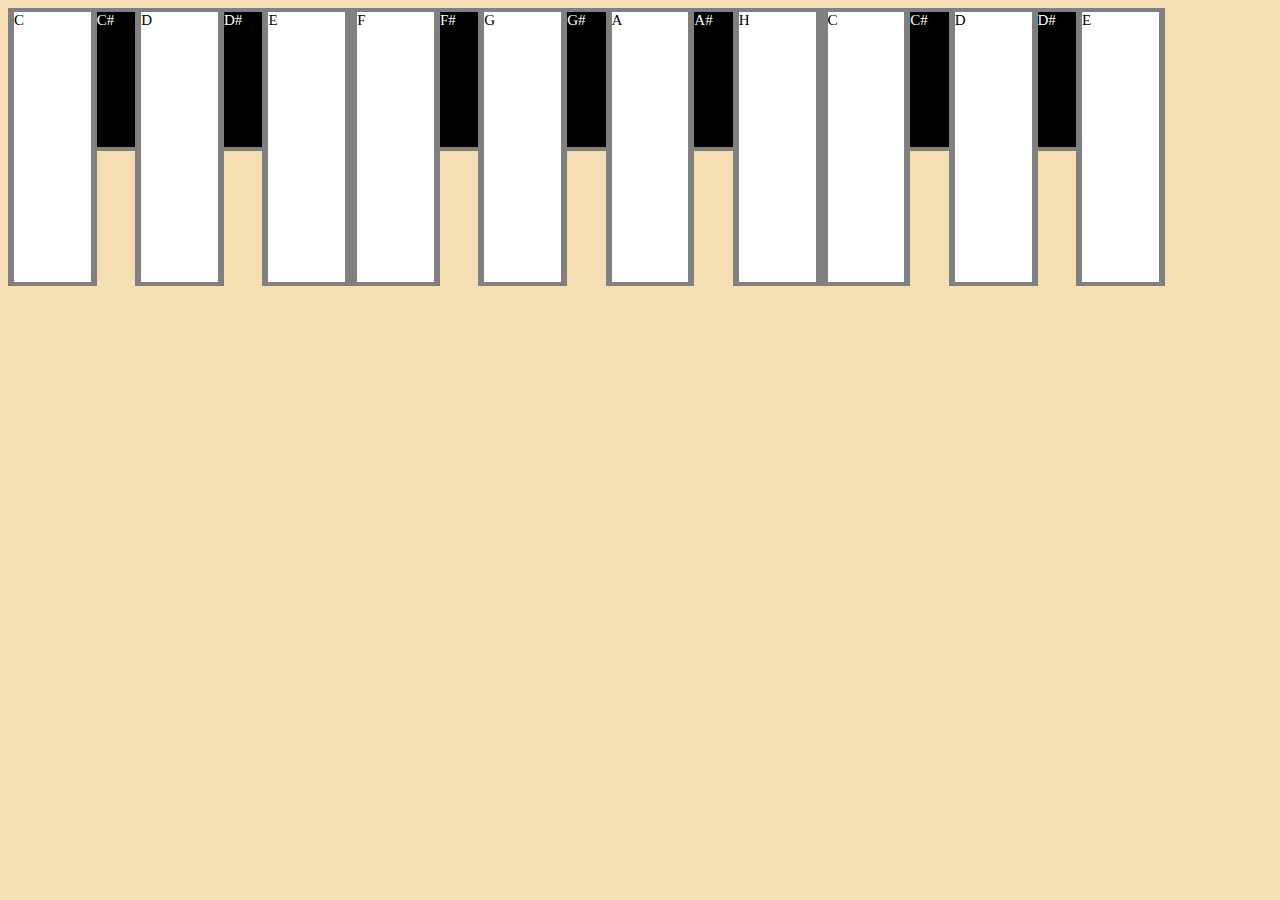
<file: D/index.html>
<!DOCTYPE html>
<html lang="en">
<head>
    <link rel="stylesheet" type="text/css" href="mystyles.css" />
    <meta charset="UTF-8">
    <title>D</title>
</head>
<body>
    <div class = "white">C</div>
    <div class = "black">C#</div>
    <div class = "white">D</div>
    <div class = "black">D#</div>
    <div class = "white">E</div>
    <div class = "white">F</div>
    <div class = "black">F#</div>
    <div class = "white">G</div>
    <div class = "black">G#</div>
    <div class = "white">A</div>
    <div class = "black">A#</div>
    <div class = "white">H</div>
    <div class = "white">C</div>
    <div class = "black">C#</div>
    <div class = "white">D</div>
    <div class = "black">D#</div>
    <div class = "white">E</div>
    <script src="main.js"></script>
</body>
</html>
</file>
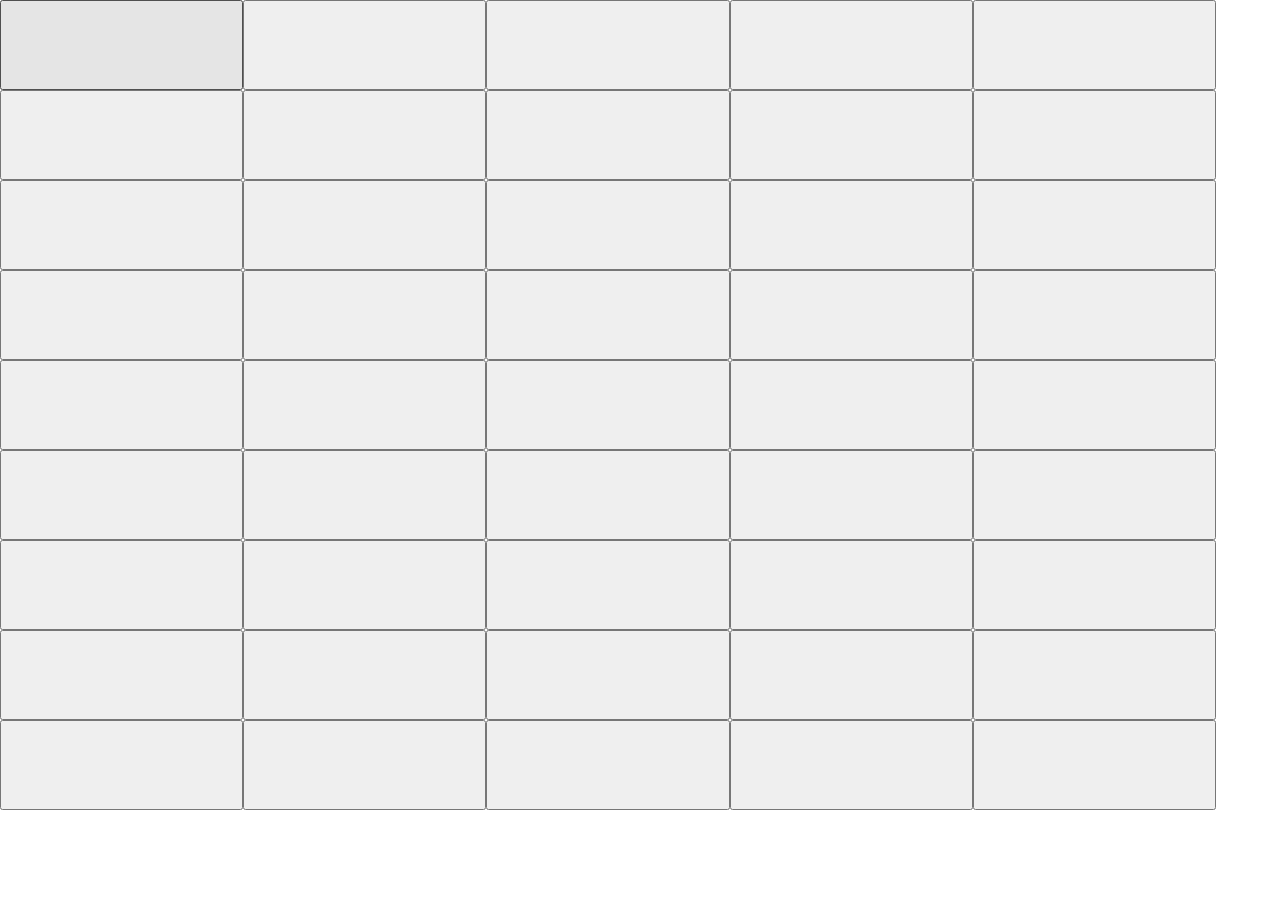
<file: H/index.html>
<!DOCTYPE html>
<html lang="en">
<head>
    <link rel="stylesheet" type="text/css" href="mystyles.css" />
    <meta charset="UTF-8">
    <title>H</title>
</head>
<body>
    <script src="main.js"></script>
</body>
</html>
</file>
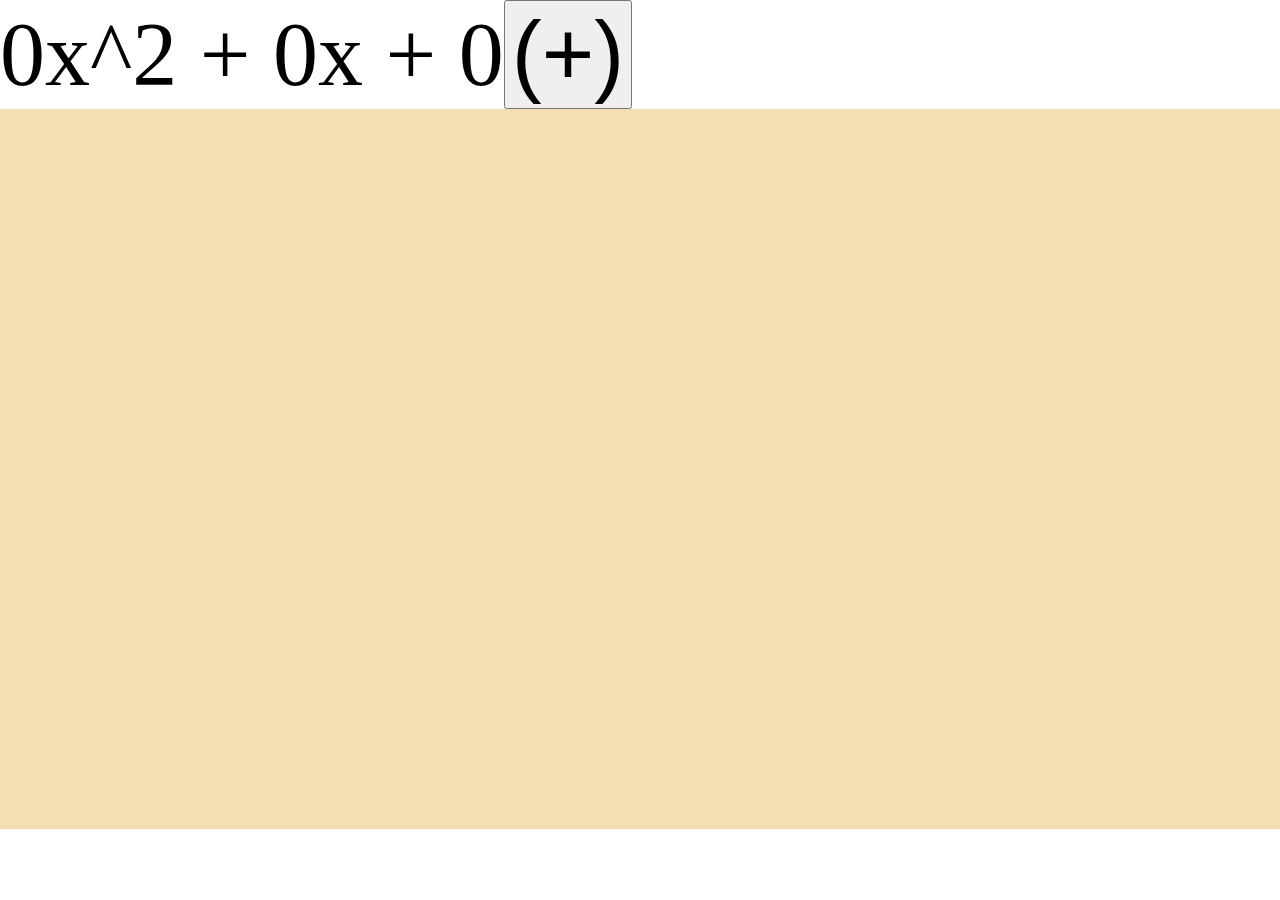
<file: O2/index.html>
<!DOCTYPE html>
<html lang="en">
<head>
    <link rel="stylesheet" type="text/css" href="mystyles.css" />
    <meta charset="UTF-8">
    <meta name="viewport" content="width=device-width, initial-scale=1.0">
    <title>O</title>
</head>
<body>
    <div class="inputer" contenteditable="true">0</div>
    <div class="word">x^2 +&nbsp;</div>
    <div class="inputer" contenteditable="true">0</div>
    <div class="word">x +&nbsp;</div>
    <div class="inputer" contenteditable="true">0</div>
    <button>(+)</button>
    <canvas class="myCanvas">
    </canvas>
    <script src="main.js"></script>
</body>
</html>
</file>
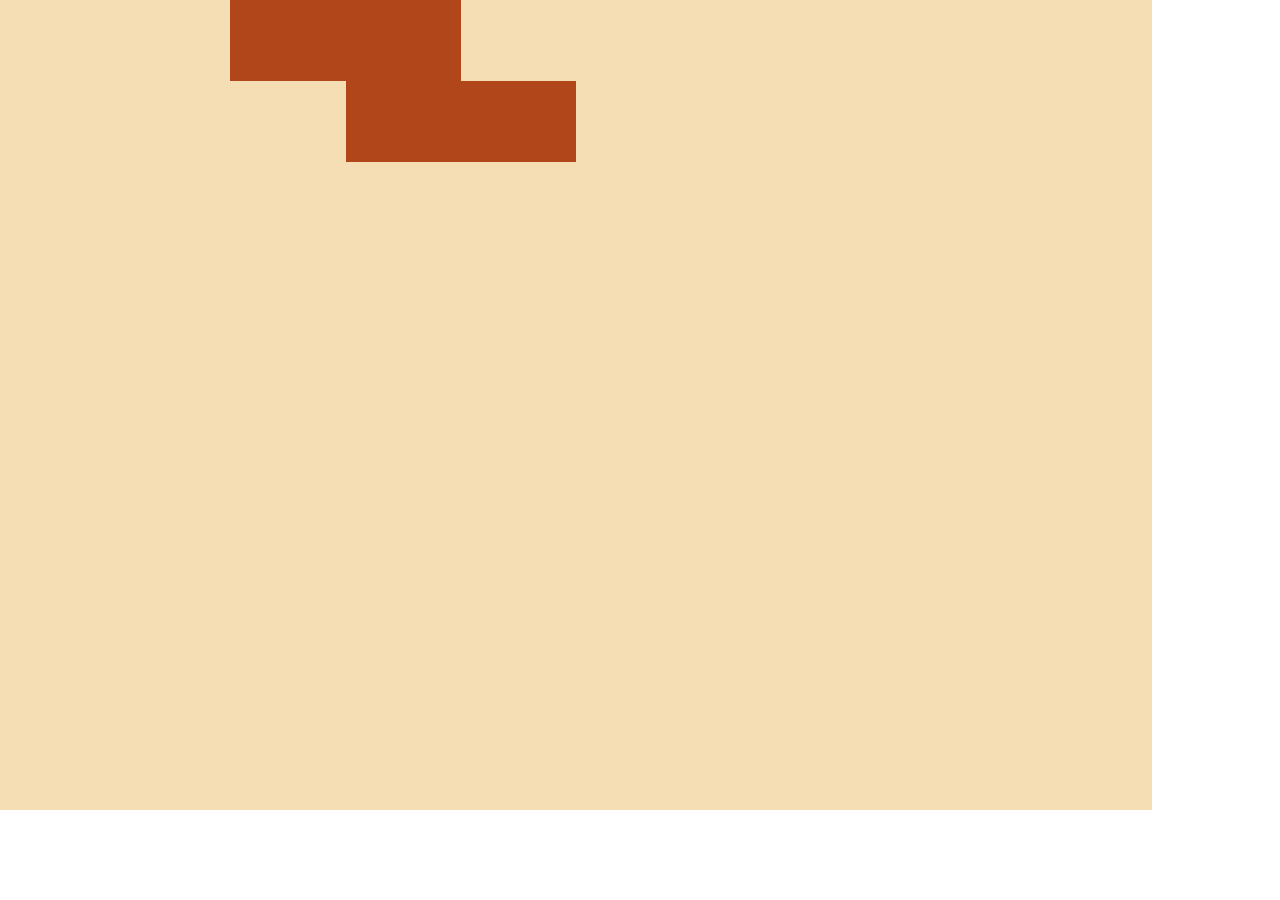
<file: R/index.html>
<!DOCTYPE html>
<html lang="en">
<head>
    <link rel="stylesheet" type="text/css" href="mystyles.css" />
    <meta charset="UTF-8">
    <title>R</title>
</head>
<body>
    <script src="main.js"></script>
</body>
</html>
</file>
<file: D/mystyles.css>
body{
    font-size: 0;  /* Удаление пустого места между элементами */
    background-color: wheat;
}
div{
    /*Настройка клавиш*/
    font-size: 15px;
    display: inline-block;

    /*Границы снизу и сверху*/
    border-top:    0.5vh solid  gray;
    border-bottom: 0.5vh solid gray;
}

div.white{
    /*Границы сбоку*/
    border-right:  0.5vw solid gray;
    border-left:   0.5vw solid  gray;

    width: 6vw;
    height: 30vh;
    background-color: white;
}
div.black{
    color:white;  /*Белый текст*/
    background-color: black;
    width:3vw;
    height: 15vh;
}
</file>
<file: H/mystyles.css>
body{
    font-size: 0;  /* Удаление пустого места между элементами */
    margin: 0;
    padding: 0;
}
button{
    /* Позволяем элементам стоять в одном ряду. */
    display: inline-block;
    /* Настройка размеров таким образом, чтобы элементы почти полностью заполняли экран. */
    width: 19vw;
    height: 10vh;
}
</file>
<file: O2/mystyles.css>
body{
    font-size: 0;  /* Удаление пустого места между элементами */
    margin: 0;
}
div, button{
    font-size: 10vh;
    display: inline-block;
}
.word{
    width:auto;

    /* Запрещаем выделение */
    -moz-user-select: none;
    -khtml-user-select: none;
    -webkit-user-select: none;
    user-select: none;
}
.inputer{
    width: auto;
}
canvas{
    width: 100vw;
    height: 80vh;
}
</file>
<file: R/mystyles.css>
body{
    font-size: 0;  /* Удаление пустого места между элементами */
    margin: 0;
}
div.cell,div.figure{
    /* Позволяем элементам стоять в одном ряду. */
    display: inline-block;
    /* Настройка размеров таким образом, чтобы элементы почти полностью заполняли экран. */
    width: 9vw;
    height: 9vh;
    background-color: wheat;
}
</file>
